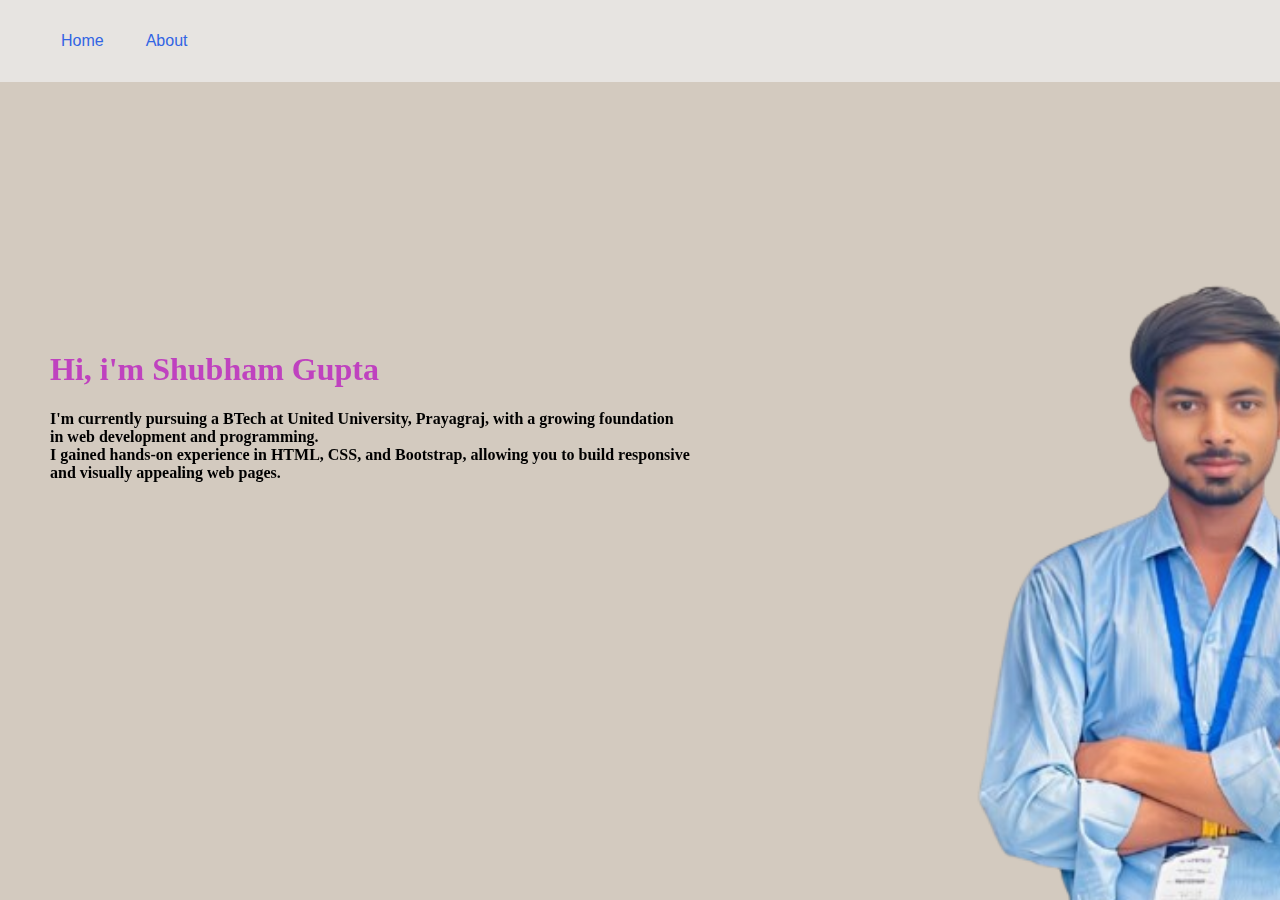
<file: index.html>
<!DOCTYPE html>
<html lang="en">

<head>
    <meta charset="UTF-8">
    <meta name="viewport" content="width=device-width, initial-scale=1.0">
    <link rel="stylesheet" href="portfolio.css">
    <title>Portfolio</title>
</head>

<body>
    <header class="d-flex justify-space-between background">

        <div class="menu ">
            <ul>
                <li><a href="./index.html">Home</a></li>
                <li><a href="./about.html">About</a></li>
            </ul>
        </div>
    </header>
    <div class="d-flex position">
        <div class="me "><br><br><br><br><br><br><br><br><br><br><br>
            <h1>Hi, i'm Shubham Gupta</h1>
            <h4>I'm currently pursuing a BTech at United University, Prayagraj, with a growing foundation in web
                development and programming. <br>
                I gained hands-on experience in HTML, CSS, and Bootstrap, allowing you to build responsive and visually
                appealing web pages. <br>
            </h4>
        </div>
        <div class="me1 "></div>
        </div>
</body>

</html>
</file>
<file: portfolio.css>
body{
    background-color:rgb(211, 202, 191);
height: 20%;
margin: 0;
padding: 0;
box-sizing: border-box;
}

.header{
    position: fixed;
}
.d-flex{
    display: flex;
}
.p-1{
    padding: 1rem;
}

.flex-column{
    flex-direction: column;
}

.menu{
   font-family: 'Franklin Gothic Medium', 'Arial Narrow', Arial, sans-serif;
  
}
.menu > ul{
     display: flex;
    }

.menu > ul > li {
     list-style-type: none; 
}

.menu > ul > li:hover {
     background: rgb(180, 179, 179);
}

.menu > ul > li > a {
    display: block;
     padding: 1rem;  
     margin: 0 5px; 
}
a{
    color:rgb(50, 101, 228);
    text-decoration: none;
}

.me1{
    width: 50vw;
    height: 100vh;
    background-image: url('./img/sbm2.jpg');
    background-size: cover;
    background-repeat: no-repeat;
}

.position{
    position: fixed;
}

.me{
    width: 50vw;
    height: 100vh;
    padding: 50px;
}
h1{
    color: rgb(191, 66, 191);
}

.background{
    background-color: rgba(240, 240, 240,0.7);
}
</file>
<file: about.css>
body{
     background-image: url('https://static.vecteezy.com/system/resources/thumbnails/048/830/556/small_2x/modern-laptop-displaying-computer-code-on-screen-in-neon-light-photo.jpeg');
    background-size: cover;
    margin: 0;
    padding: 0;
}

.header{
    position: fixed;
}
.d-flex{
    display: flex;
}
.p-1{
    padding: 1rem;
}

.flex-column{
    flex-direction: column;
}

.menu{
   font-family: 'Franklin Gothic Medium', 'Arial Narrow', Arial, sans-serif;
   
}
.menu > ul{
     display: flex;
     
    }

.menu > ul > li {
     list-style-type: none;  
}

.menu > ul > li:hover {
     background: rgb(180, 179, 179,0.7);
}

.menu > ul > li > a {
    display: block;
     padding: 1rem;  
     margin: 0 5px; 
}
a{
    color:rgb(50, 101, 228);
    text-decoration: none;
    
}

.topic{
    padding-top: 15px;
    color: #fff;
    float: inline-end;
}
.background{
    background-color: rgba(240, 240, 240,0.7);
}
</file>
